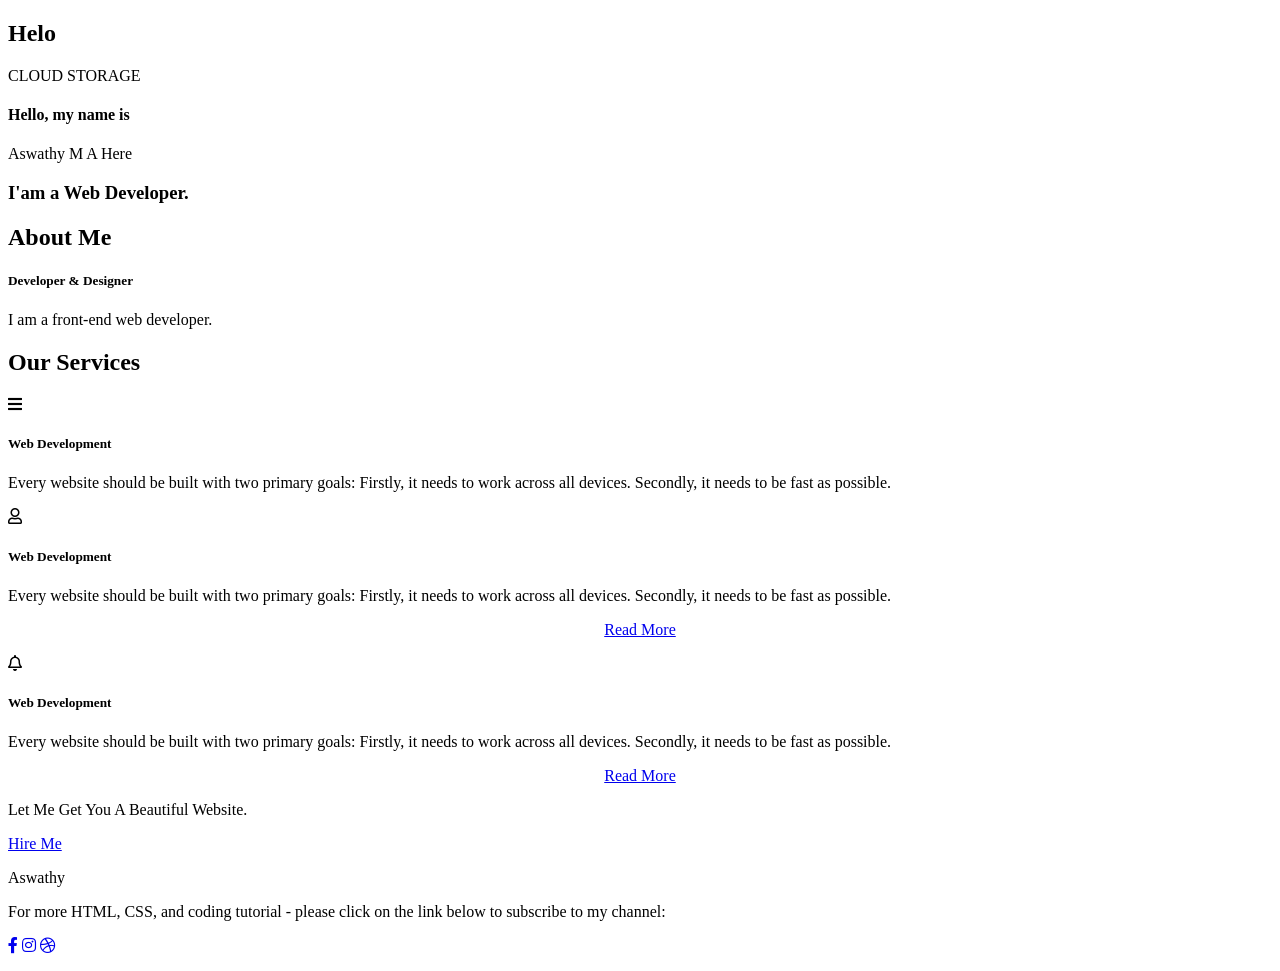
<file: chatbot.html>
<!DOCTYPE html>
<html>
<head>
	<title>Cloud Storage example Website</title>
	<link rel="stylesheet" type="text/css" href="https://website-static.s3.jp-tok.cloud-object-storage.appdomain.cloud/css/style.css">

	<link rel="preconnect" href="https://fonts.gstatic.com">
  <link href="https://fonts.googleapis.com/css2?family=Josefin+Sans:ital,wght@0,100;0,200;0,300;0,400;0,500;0,600;0,700;1,100;1,200;1,300;1,400;1,500;1,600;1,700&display=swap" rel="stylesheet">

  <link rel="stylesheet" href="https://cdnjs.cloudflare.com/ajax/libs/font-awesome/5.15.3/css/all.min.css" integrity="sha512-iBBXm8fW90+nuLcSKlbmrPcLa0OT92xO1BIsZ+ywDWZCvqsWgccV3gFoRBv0z+8dLJgyAHIhR35VZc2oM/gI1w==" crossorigin="anonymous" referrerpolicy="no-referrer" />
  <script>
	window.watsonAssistantChatOptions = {
	  integrationID: "66576f0c-5408-4edc-803b-d9de1f553e8b", // The ID of this integration.
	  region: "eu-gb", // The region your integration is hosted in.
	  serviceInstanceID: "2607efc7-375b-465c-9e61-399a0f694519", // The ID of your service instance.
	  onLoad: function(instance) { instance.render(); }
	};
	setTimeout(function(){
	  const t=document.createElement('script');
	  t.src="https://web-chat.global.assistant.watson.appdomain.cloud/versions/" + (window.watsonAssistantChatOptions.clientVersion || 'latest') + "/WatsonAssistantChatEntry.js";
	  document.head.appendChild(t);
	});
  </script>
</head>
<body>
	

	<div class="hero">
		<nav>
			<h2 class="logo">He<span>lo</span></h2>
			
			<a class="btn">CLOUD STORAGE</a>
		</nav>

		<div class="content">
			<h4>Hello, my name is</h4>
			<h>Aswathy M A</h1> <span>Here</span></h1>
			<h3>I'am a Web Developer.</h3>
			<div class="newslatter">
			
			</div>
		</div>
	</div>

	<!----About section start---->
	<section class="about">

			<div class="about-text">
				<h2>About Me</h2>
				<h5>Developer <span>& Designer</span></h5>
				<p>I am a front-end web developer.</p>
			</div>
		</div>
	</section>

	<!-----service section start----------->
	<div class="service">
		<div class="title">
			<h2>Our Services</h2>
		</div>

		<div class="box">
			<div class="card">
				<i class="fas fa-bars"></i>
				<h5>Web Development</h5>
				<div class="pra">
					<p>Every website should be built with two primary goals: Firstly, it needs to work across all devices. Secondly, it needs to be fast as possible.</p>

					<p style="text-align: center;">

					</p>
				</div>
			</div>

			<div class="card">
				<i class="far fa-user"></i>
				<h5>Web Development</h5>
				<div class="pra">
					<p>Every website should be built with two primary goals: Firstly, it needs to work across all devices. Secondly, it needs to be fast as possible.</p>

					<p style="text-align: center;">
						<a class="button" href="#">Read More</a>
					</p>
				</div>
			</div>

			<div class="card">
				<i class="far fa-bell"></i>
				<h5>Web Development</h5>
				<div class="pra">
					<p>Every website should be built with two primary goals: Firstly, it needs to work across all devices. Secondly, it needs to be fast as possible.</p>

					<p style="text-align: center;">
						<a class="button" href="#">Read More</a>
					</p>
				</div>
			</div>
		</div>
	</div>

	<!------Contact Me------>
	<div class="contact-me">
		<p>Let Me Get You A Beautiful Website.</p>
		<a class="button-two" href="#">Hire Me</a>
	</div>

	<!------footer start--------->
	<footer>
		<p>Aswathy</p>
		<p>For more HTML, CSS, and coding tutorial - please click on the link below to subscribe to my channel:</p>
		<div class="social">
			<a href="https://www.facebook.com"><i class="fab fa-facebook-f"></i></a>
			<a href="https://www.instagram.com"><i class="fab fa-instagram"></i></a>
			<a href="#"><i class="fab fa-dribbble"></i></a>
		</div>
		<p class="end"></p>
	</footer>
</body>
</html>
</file>
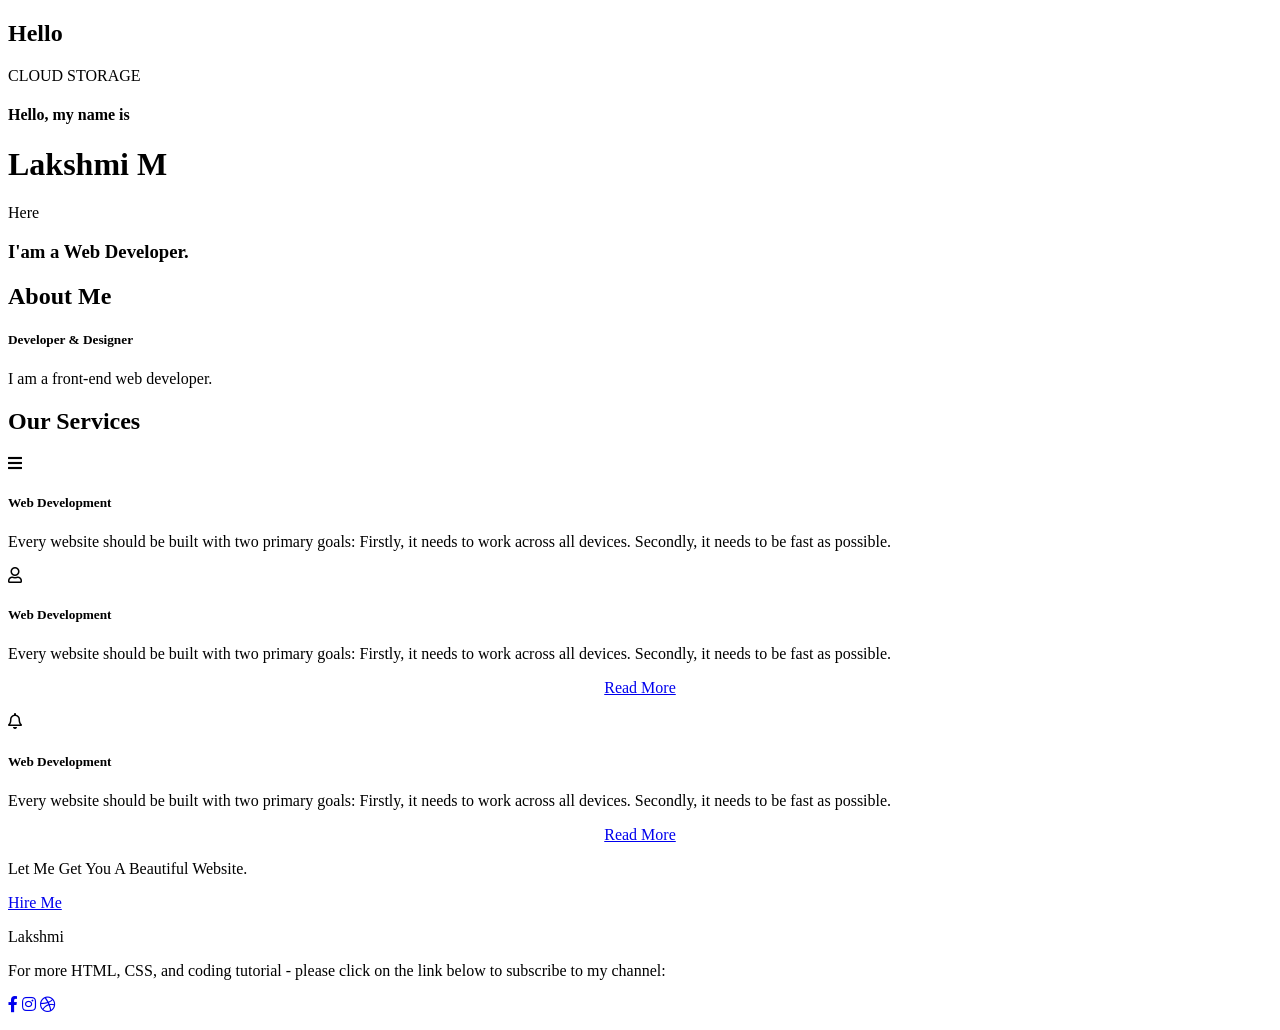
<file: Team member 1assignment3.html>
<!DOCTYPE html>
<html>
<head>
	<title>Cloud Storage example Website</title>
	<link rel="stylesheet" type="text/css" href="https://website-static.s3.jp-tok.cloud-object-storage.appdomain.cloud/css/style.css">

	<link rel="preconnect" href="https://fonts.gstatic.com">
  <link href="https://fonts.googleapis.com/css2?family=Josefin+Sans:ital,wght@0,100;0,200;0,300;0,400;0,500;0,600;0,700;1,100;1,200;1,300;1,400;1,500;1,600;1,700&display=swap" rel="stylesheet">

  <link rel="stylesheet" href="https://cdnjs.cloudflare.com/ajax/libs/font-awesome/5.15.3/css/all.min.css" integrity="sha512-iBBXm8fW90+nuLcSKlbmrPcLa0OT92xO1BIsZ+ywDWZCvqsWgccV3gFoRBv0z+8dLJgyAHIhR35VZc2oM/gI1w==" crossorigin="anonymous" referrerpolicy="no-referrer" />
  <script>
	window.watsonAssistantChatOptions = {
	  integrationID: "66576f0c-5408-4edc-803b-d9de1f553e8b", // The ID of this integration.
	  region: "eu-gb", // The region your integration is hosted in.
	  serviceInstanceID: "2607efc7-375b-465c-9e61-399a0f694519", // The ID of your service instance.
	  onLoad: function(instance) { instance.render(); }
	};
	setTimeout(function(){
	  const t=document.createElement('script');
	  t.src="https://web-chat.global.assistant.watson.appdomain.cloud/versions/" + (window.watsonAssistantChatOptions.clientVersion || 'latest') + "/WatsonAssistantChatEntry.js";
	  document.head.appendChild(t);
	});
  </script>
</head>
<body>
	

	<div class="hero">
		<nav>
			<h2 class="logo">He<span>llo</span></h2>
			
			<a class="btn">CLOUD STORAGE</a>
		</nav>

		<div class="content">
			<h4>Hello, my name is</h4>
			<h1>Lakshmi M</h1> <span>Here</span></h1>
			<h3>I'am a Web Developer.</h3>
			<div class="newslatter">
			
			</div>
		</div>
	</div>

	<!----About section start---->
	<section class="about">

			<div class="about-text">
				<h2>About Me</h2>
				<h5>Developer <span>& Designer</span></h5>
				<p>I am a front-end web developer.</p>
			</div>
		</div>
	</section>

	<!-----service section start----------->
	<div class="service">
		<div class="title">
			<h2>Our Services</h2>
		</div>

		<div class="box">
			<div class="card">
				<i class="fas fa-bars"></i>
				<h5>Web Development</h5>
				<div class="pra">
					<p>Every website should be built with two primary goals: Firstly, it needs to work across all devices. Secondly, it needs to be fast as possible.</p>

					<p style="text-align: center;">

					</p>
				</div>
			</div>

			<div class="card">
				<i class="far fa-user"></i>
				<h5>Web Development</h5>
				<div class="pra">
					<p>Every website should be built with two primary goals: Firstly, it needs to work across all devices. Secondly, it needs to be fast as possible.</p>

					<p style="text-align: center;">
						<a class="button" href="#">Read More</a>
					</p>
				</div>
			</div>

			<div class="card">
				<i class="far fa-bell"></i>
				<h5>Web Development</h5>
				<div class="pra">
					<p>Every website should be built with two primary goals: Firstly, it needs to work across all devices. Secondly, it needs to be fast as possible.</p>

					<p style="text-align: center;">
						<a class="button" href="#">Read More</a>
					</p>
				</div>
			</div>
		</div>
	</div>

	<!------Contact Me------>
	<div class="contact-me">
		<p>Let Me Get You A Beautiful Website.</p>
		<a class="button-two" href="#">Hire Me</a>
	</div>

	<!------footer start--------->
	<footer>
		<p>Lakshmi</p>
		<p>For more HTML, CSS, and coding tutorial - please click on the link below to subscribe to my channel:</p>
		<div class="social">
			<a href="https://www.facebook.com"><i class="fab fa-facebook-f"></i></a>
			<a href="https://www.instagram.com"><i class="fab fa-instagram"></i></a>
			<a href="#"><i class="fab fa-dribbble"></i></a>
		</div>
		<p class="end"></p>
	</footer>
</body>
</html>
</file>
